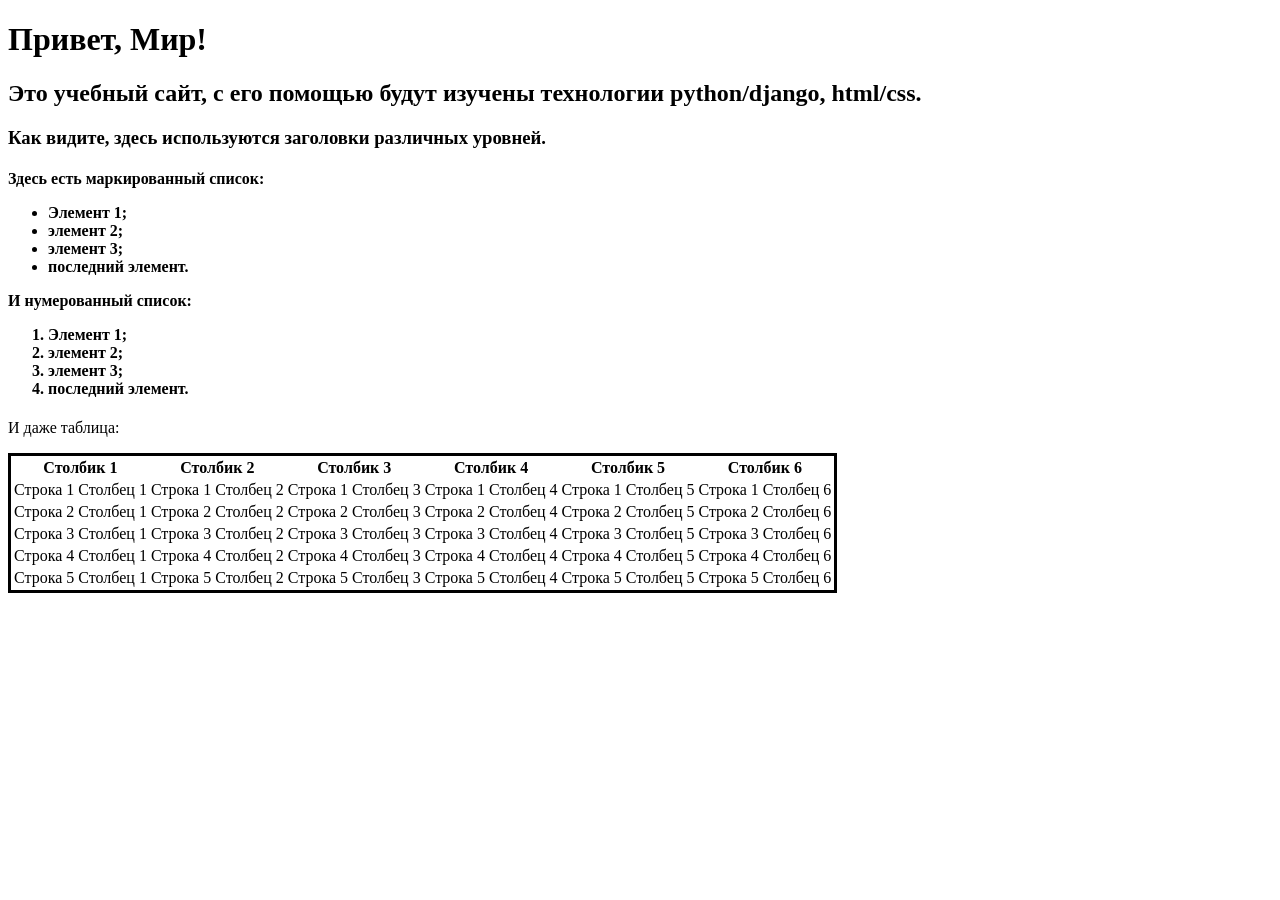
<file: firstwebpage/flatpages/templates/index.html>
<!DOCTYPE html>
<html>
    <head>
        <title>Привет, Мир!</title>
    </head>
    <body>
        <h1>Привет, Мир!</h1>
        <h2>Это учебный сайт, с его помощью будут изучены технологии
            python/django, html/css.</h2>
        <h3>Как видите, здесь используются заголовки различных
            уровней.</h3>
        <h4>
        <p>Здесь есть маркированный список:</p>

		<ul>
            <li>Элемент 1;</li>
            <li>элемент 2;</li>
            <li>элемент 3;</li>
            <li>последний элемент.</li>
        </ul>

        <p>И нумерованный список:</p>

		<ol>
            <li>Элемент 1;</li>
            <li>элемент 2;</li>
            <li>элемент 3;</li>
            <li>последний элемент.</li>
        </ol>
		</h4>
        <p>И даже таблица:</p>
        <table style="border: solid">
            <thead>
                <tr>
                    <th>Столбик 1</th>
                    <th>Столбик 2</th>
                    <th>Столбик 3</th>
                    <th>Столбик 4</th>
                    <th>Столбик 5</th>
                    <th>Столбик 6</th>
                </tr>
            </thead>
            <tr>
                <td>Строка 1 Столбец 1</td>
                <td>Строка 1 Столбец 2</td>
                <td>Строка 1 Столбец 3</td>
                <td>Строка 1 Столбец 4</td>
                <td>Строка 1 Столбец 5</td>
                <td>Строка 1 Столбец 6</td>
            </tr>
            <tr>
                <td>Строка 2 Столбец 1</td>
                <td>Строка 2 Столбец 2</td>
                <td>Строка 2 Столбец 3</td>
                <td>Строка 2 Столбец 4</td>
                <td>Строка 2 Столбец 5</td>
                <td>Строка 2 Столбец 6</td>
            </tr>
            <tr>
                <td>Строка 3 Столбец 1</td>
                <td>Строка 3 Столбец 2</td>
                <td>Строка 3 Столбец 3</td>
                <td>Строка 3 Столбец 4</td>
                <td>Строка 3 Столбец 5</td>
                <td>Строка 3 Столбец 6</td>
            </tr>
			            <tr>
                <td>Строка 4 Столбец 1</td>
                <td>Строка 4 Столбец 2</td>
                <td>Строка 4 Столбец 3</td>
                <td>Строка 4 Столбец 4</td>
                <td>Строка 4 Столбец 5</td>
                <td>Строка 4 Столбец 6</td>
            </tr>
            <tr>
                <td>Строка 5 Столбец 1</td>
                <td>Строка 5 Столбец 2</td>
                <td>Строка 5 Столбец 3</td>
                <td>Строка 5 Столбец 4</td>
                <td>Строка 5 Столбец 5</td>
                <td>Строка 5 Столбец 6</td>
            </tr>
        </table>
    </body>
</html>
</file>
